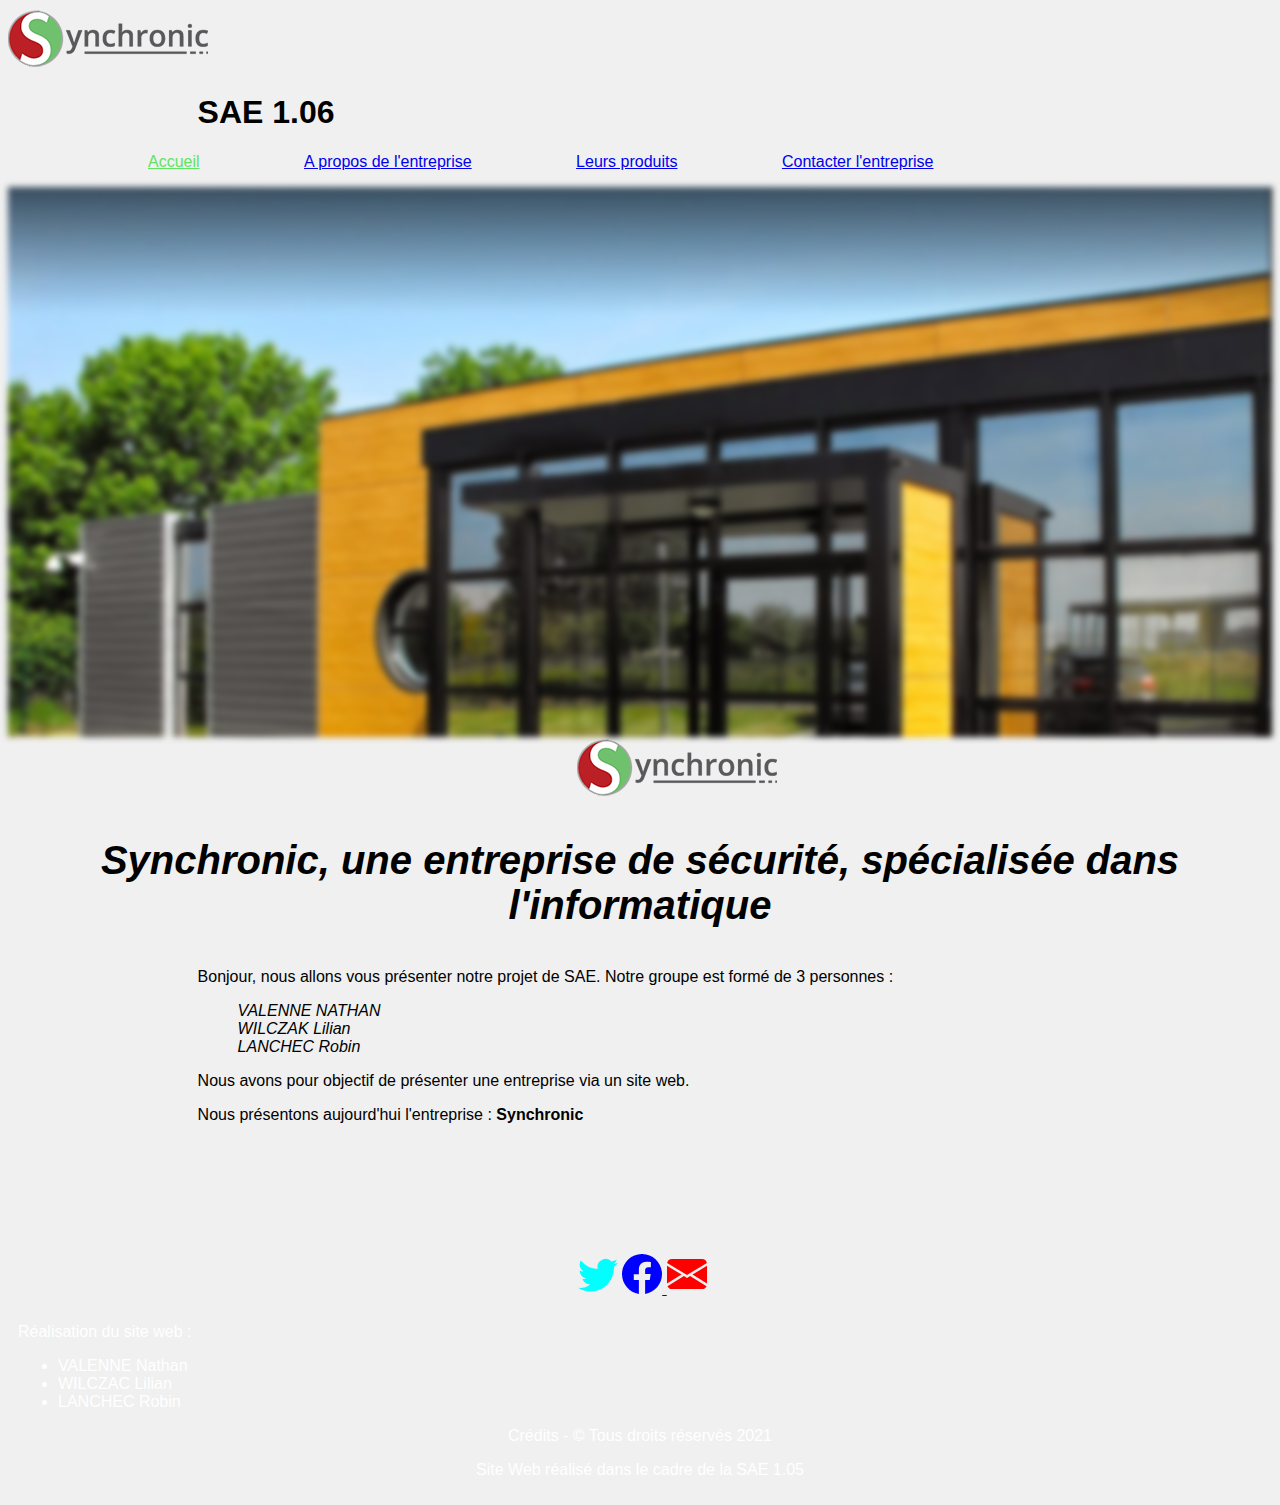
<file: index.html>
<!DOCTYPE html>
<html lang="fr">
<head>
    <meta charset="UTF-8">
    <link href="https://cdn.jsdelivr.net/npm/bootstrap@5.1.3/dist/css/bootstrap.min.css" rel="stylesheet" integrity="sha384-1BmE4kWBq78iYhFldvKuhfTAU6auU8tT94WrHftjDbrCEXSU1oBoqyl2QvZ6jIW3" crossorigin="anonymous">
    <script src="https://cdn.jsdelivr.net/npm/bootstrap@5.1.3/dist/js/bootstrap.bundle.min.js" integrity="sha384-ka7Sk0Gln4gmtz2MlQnikT1wXgYsOg+OMhuP+IlRH9sENBO0LRn5q+8nbTov4+1p" crossorigin="anonymous"></script>
    <link rel="stylesheet" href="style.css">
    <link rel="icon" href="src/iconePage.ico">
    <title>Presentation - Synchronic</title>
</head>
<body>
  <header>
    <div class="row p-2 bg-gradient">
      <div class="col-4"><img src="src/synchronic_logo.png" alt="logo synchronic"></div>
      <div class="col-8"><h1>SAE 1.06</h1></div>
    </div>
    <nav class="navbar navbar-light bg-dark">
        <div class="container-fluid">
            <div class="navbar-expand" id="navbarNav">
              <ul class="navbar-nav">
                <li class="nav-item">
                  <a class="nav-link active" aria-current="page" style="color: rgb(99, 226, 99);" href="#">Accueil</a>
                </li>
                <li class="nav-item">
                  <a class="nav-link text-white" href="about.html">A propos de l'entreprise</a>
                </li>
                <li class="nav-item">
                  <a class="nav-link text-white" href="page_produit.html">Leurs produits</a>
                </li>
                <li class="nav-item">
                  <a class="nav-link text-white" href="page_contact.html">Contacter l'entreprise</a>
                </li>
              </ul>
            </div>
          </div>
    </nav>
  </header>
    <div class="slide"></div>
    <img src="src/synchronic_logo.png" class="logoSynchronic" alt="logo synchronic">
    <h2 class="mainTitle">Synchronic, une entreprise de sécurité, spécialisée dans l'informatique</h2>
    <div class="textSAE">
        <p>Bonjour, nous allons vous présenter notre projet de SAE. Notre groupe est formé de 3 personnes : </p>
        <ul>
          <li>VALENNE NATHAN</li>
          <li>WILCZAK Lilian</li>
          <li>LANCHEC Robin</li>
        </ul>
        <p>Nous avons pour objectif de présenter une entreprise via un site web.</p>
        <p>Nous présentons aujourd'hui l'entreprise : <b>Synchronic</b>  </p>
    </div>
    <footer class="piedDePage bg-dark">
      <div class="row">
        <div class="reseaux">
          <svg  width="40" height="40" fill="aqua" class="bi bi-twitter" viewBox="0 0 16 16" >
            <a href="https://twitter.com/_Synchronic">
            <path d="M5.026 15c6.038 0 9.341-5.003 9.341-9.334 0-.14 0-.282-.006-.422A6.685 6.685 0 0 0 16 3.542a6.658 6.658 0 0 1-1.889.518 3.301 3.301 0 0 0 1.447-1.817 6.533 6.533 0 0 1-2.087.793A3.286 3.286 0 0 0 7.875 6.03a9.325 9.325 0 0 1-6.767-3.429 3.289 3.289 0 0 0 1.018 4.382A3.323 3.323 0 0 1 .64 6.575v.045a3.288 3.288 0 0 0 2.632 3.218 3.203 3.203 0 0 1-.865.115 3.23 3.23 0 0 1-.614-.057 3.283 3.283 0 0 0 3.067 2.277A6.588 6.588 0 0 1 .78 13.58a6.32 6.32 0 0 1-.78-.045A9.344 9.344 0 0 0 5.026 15z"/>
              </a>
          </svg>
          <a href="http://www.facebook.com/synchronic.fr">
            <svg width="40" height="40" fill="blue" class="bi bi-facebook" viewBox="0 0 16 16">
              <path d="M16 8.049c0-4.446-3.582-8.05-8-8.05C3.58 0-.002 3.603-.002 8.05c0 4.017 2.926 7.347 6.75 7.951v-5.625h-2.03V8.05H6.75V6.275c0-2.017 1.195-3.131 3.022-3.131.876 0 1.791.157 1.791.157v1.98h-1.009c-.993 0-1.303.621-1.303 1.258v1.51h2.218l-.354 2.326H9.25V16c3.824-.604 6.75-3.934 6.75-7.951z"/>
            </svg>
          </a>
  
          <a href="https://www.synchronic.fr/la-societe/contact">
            <svg xmlns="http://www.w3.org/2000/svg" width="40" height="40" fill="red" class="bi bi-envelope-fill" viewBox="0 0 16 16">
              <path d="M.05 3.555A2 2 0 0 1 2 2h12a2 2 0 0 1 1.95 1.555L8 8.414.05 3.555zM0 4.697v7.104l5.803-3.558L0 4.697zM6.761 8.83l-6.57 4.027A2 2 0 0 0 2 14h12a2 2 0 0 0 1.808-1.144l-6.57-4.027L8 9.586l-1.239-.757zm3.436-.586L16 11.801V4.697l-5.803 3.546z"/>
            </svg>
          </a>
  
        </div>
        <div class="col-4">
          <p>Réalisation du site web : </p>
          <ul>
              <li>VALENNE Nathan</li>
              <li>WILCZAC Lilian</li>
              <li>LANCHEC Robin</li>
          </ul>
        </div>
        <div class="col-4" style="text-align: center;vertical-align: middle;">
          <p>Crédits - © Tous droits réservés 2021</p>
          <p>Site Web réalisé dans le cadre de la SAE 1.05</p>
        </div>
      </div>
    </footer>
</body>
</html>
</file>
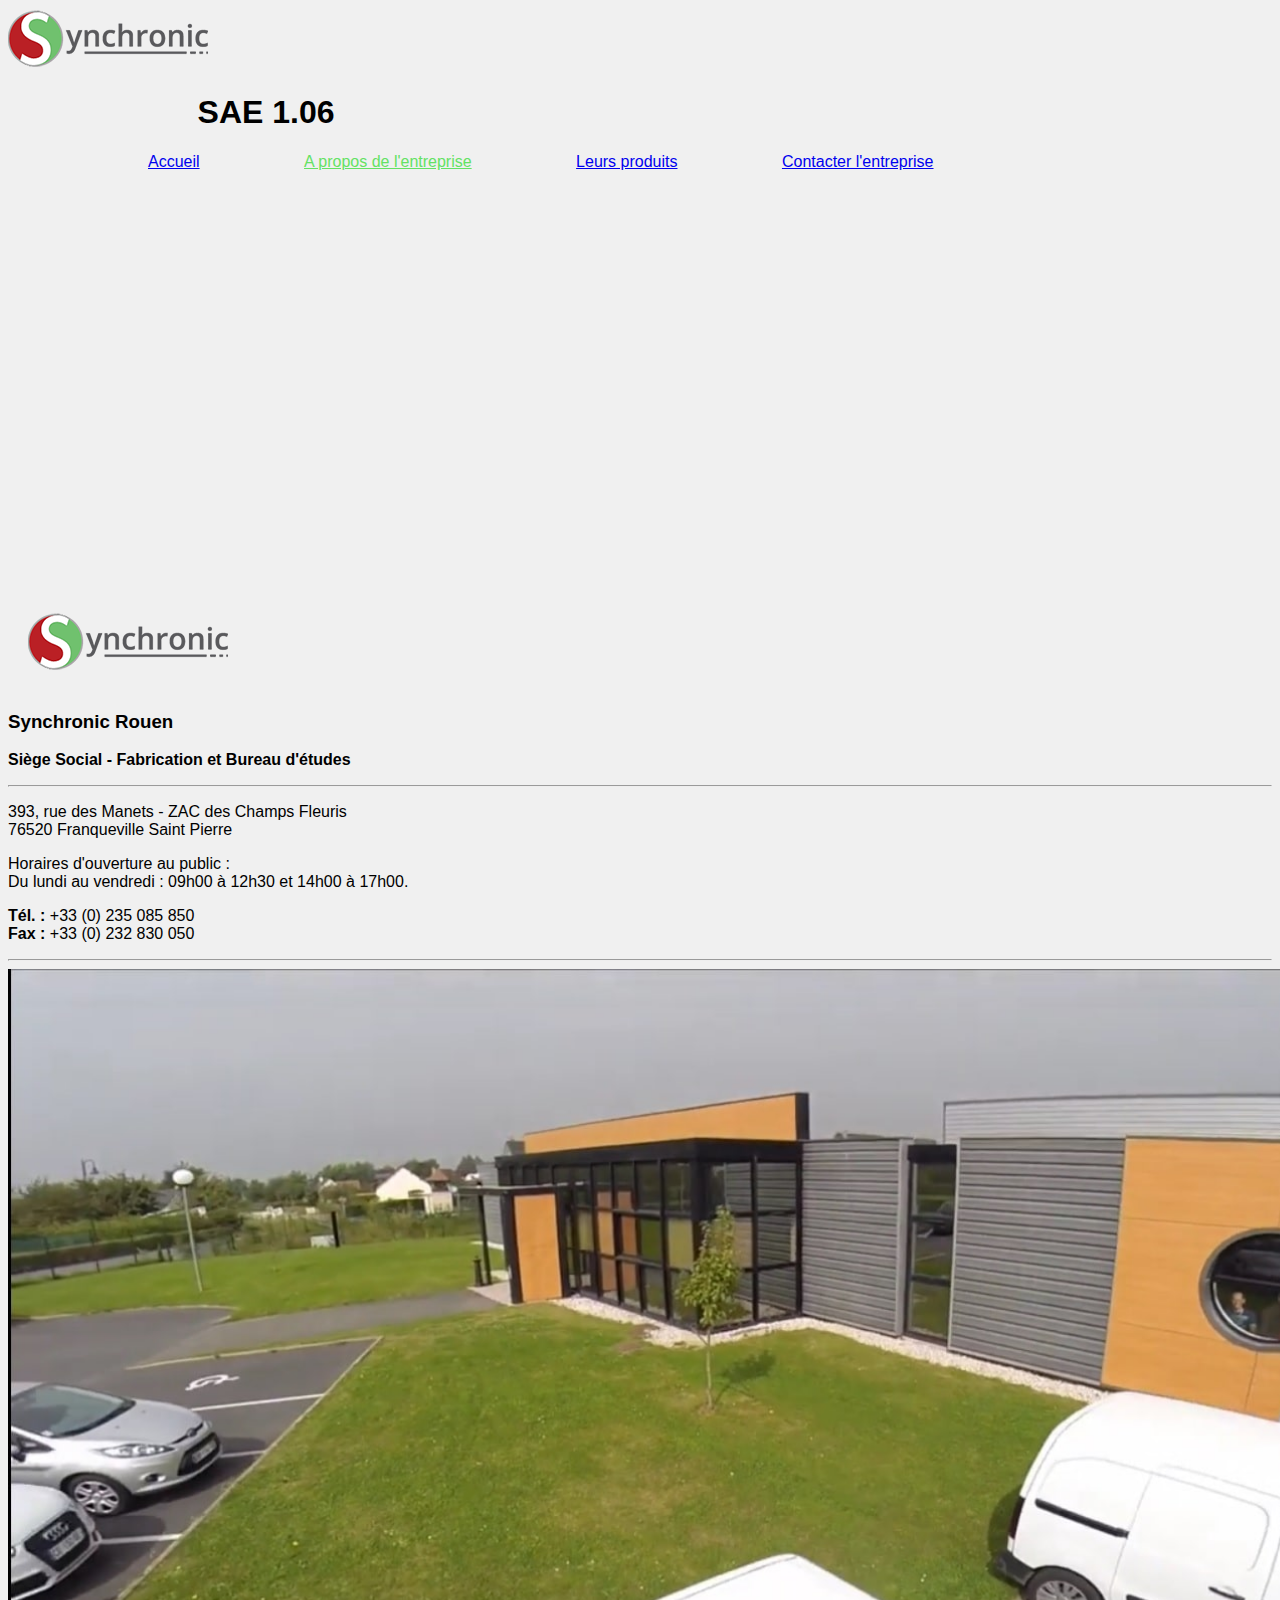
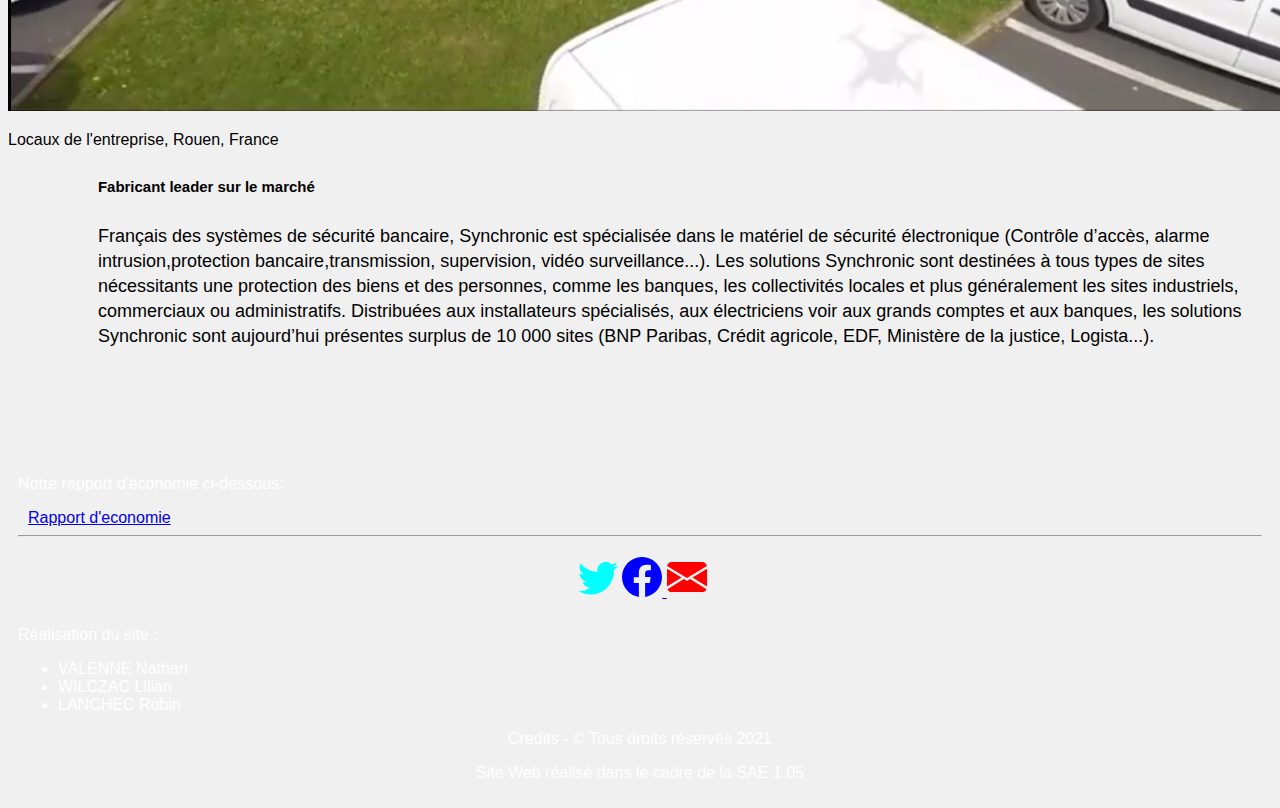
<file: about.html>
<!DOCTYPE html>
<html lang="fr">
<head>
    <meta charset="UTF-8">
    <link href="https://cdn.jsdelivr.net/npm/bootstrap@5.1.3/dist/css/bootstrap.min.css" rel="stylesheet" integrity="sha384-1BmE4kWBq78iYhFldvKuhfTAU6auU8tT94WrHftjDbrCEXSU1oBoqyl2QvZ6jIW3" crossorigin="anonymous">
    <link rel="stylesheet" href="style.css">
    <link rel="icon" href="src/iconePage.ico">
    <title>A propos de Synchronic</title>
</head>
<body>  
  <header>
    <div class="row p-2 bg-gradient">
      <div class="col-4"><img src="src/synchronic_logo.png" alt="logo synchronic"></div>
      <div class="col-8"><h1>SAE 1.06</h1></div>
    </div>
    <nav class="navbar navbar-light bg-dark">
        <div class="container-fluid">
            <div class="navbar-expand" id="navbarNav">
              <ul class="navbar-nav">
                <li class="nav-item">
                  <a class="nav-link active text-white" aria-current="page" href="page_accueil.html">Accueil</a>
                </li>
                <li class="nav-item">
                  <a class="nav-link active" aria-current="page" style="color: rgb(99, 226, 99);" href="about.html">A propos de l'entreprise</a>
                </li>
                <li class="nav-item">
                  <a class="nav-link text-white" href="page_produit.html">Leurs produits</a>
                </li>
                <li class="nav-item">
                  <a class="nav-link text-white" href="page_contact.html">Contacter l'entreprise</a>
                </li>
              </ul>
            </div>
          </div>
    </nav>
  </header>
  <div class="row p-3">
    <div class="col-6">
      <div class="embed-responsive embed-responsive-16by9">
        <iframe src="https://www.google.com/maps/embed?pb=!1m18!1m12!1m3!1d2452.2565364557568!2d1.1855645548511418!3d49.40148497428004!2m3!1f0!2f0!3f0!3m2!1i1024!2i768!4f13.1!3m3!1m2!1s0x47e0d9018bdcaddb%3A0x19743992df74d480!2sSynchronic!5e1!3m2!1sfr!2sfr!4v1634823398427!5m2!1sfr!2sfr" height="400" style="border:0;width:100%;" allowfullscreen="" loading="lazy"></iframe>
      </div>
    </div>
    <div class="col-6 p-5 contact">
      <img class="logoSynchronic" alt="logo synchronic" src="src/synchronic_logo.png" style="margin: 20px;">
      <h3>Synchronic Rouen</h3>
      <p><strong>Siège Social - Fabrication et Bureau d'études</strong></p><hr>
      <p>393, rue des Manets - ZAC des Champs Fleuris<br />
        76520 Franqueville Saint Pierre</p>
      <p>Horaires d'ouverture au public :<br />
        Du lundi au vendredi : 09h00 à 12h30 et 14h00 à 17h00.</p>
      <p><strong>Tél. :</strong> +33 (0) 235 085 850<br />
      <strong>Fax :</strong> +33 (0) 232 830 050</p><hr>
    </div>
  </div>
  <div class="row p-3 h-100">
    <div class="col-4">
      <img src="src/locauxSynchronic2.jpg" alt="locaux synchronic" style="width:120%">
      <p>Locaux de l'entreprise, Rouen, France</p>
    </div>
    <div class="col-6" style="font-size: 18px;">
      <div style="line-height: 25px;margin-left:90px ;">
        <h5>Fabricant leader sur le marché</h5>
        <p>
          Français des systèmes de sécurité bancaire, Synchronic est spécialisée dans le matériel de sécurité électronique (Contrôle d’accès, alarme intrusion,protection bancaire,transmission, supervision, vidéo surveillance...).
          Les solutions Synchronic sont destinées à tous types de sites nécessitants une protection des biens et des personnes, comme les banques, les collectivités locales et plus généralement les sites industriels, commerciaux ou administratifs. 
          Distribuées aux installateurs spécialisés, aux électriciens voir aux grands comptes et aux banques, les solutions Synchronic sont aujourd’hui présentes surplus de 10 000 sites (BNP Paribas, Crédit agricole, EDF, Ministère de la justice, Logista...).
        </p>
      </div>
      </div>
  </div>

  <footer class="piedDePage bg-dark">
    <div>
      <p>Notre rapport d'économie ci-dessous: </p>
      <a style="margin-left: 10px;" class="btn btn-primary" role="button" target="_blank" href="doc/VALENNE_SAES106_D1_Synchronic.pdf">Rapport d'economie</a>
    </div><hr>
    <div class="row">
      <div class="reseaux">
        <svg  width="40" height="40" fill="aqua" class="bi bi-twitter" viewBox="0 0 16 16" >
          <a href="https://twitter.com/_Synchronic">
          <path d="M5.026 15c6.038 0 9.341-5.003 9.341-9.334 0-.14 0-.282-.006-.422A6.685 6.685 0 0 0 16 3.542a6.658 6.658 0 0 1-1.889.518 3.301 3.301 0 0 0 1.447-1.817 6.533 6.533 0 0 1-2.087.793A3.286 3.286 0 0 0 7.875 6.03a9.325 9.325 0 0 1-6.767-3.429 3.289 3.289 0 0 0 1.018 4.382A3.323 3.323 0 0 1 .64 6.575v.045a3.288 3.288 0 0 0 2.632 3.218 3.203 3.203 0 0 1-.865.115 3.23 3.23 0 0 1-.614-.057 3.283 3.283 0 0 0 3.067 2.277A6.588 6.588 0 0 1 .78 13.58a6.32 6.32 0 0 1-.78-.045A9.344 9.344 0 0 0 5.026 15z"/>
            </a>
        </svg>
        <a href="http://www.facebook.com/synchronic.fr">
          <svg width="40" height="40" fill="blue" class="bi bi-facebook" viewBox="0 0 16 16">
            <path d="M16 8.049c0-4.446-3.582-8.05-8-8.05C3.58 0-.002 3.603-.002 8.05c0 4.017 2.926 7.347 6.75 7.951v-5.625h-2.03V8.05H6.75V6.275c0-2.017 1.195-3.131 3.022-3.131.876 0 1.791.157 1.791.157v1.98h-1.009c-.993 0-1.303.621-1.303 1.258v1.51h2.218l-.354 2.326H9.25V16c3.824-.604 6.75-3.934 6.75-7.951z"/>
          </svg>
        </a>

        <a href="https://www.synchronic.fr/la-societe/contact">
          <svg xmlns="http://www.w3.org/2000/svg" width="40" height="40" fill="red" class="bi bi-envelope-fill" viewBox="0 0 16 16">
            <path d="M.05 3.555A2 2 0 0 1 2 2h12a2 2 0 0 1 1.95 1.555L8 8.414.05 3.555zM0 4.697v7.104l5.803-3.558L0 4.697zM6.761 8.83l-6.57 4.027A2 2 0 0 0 2 14h12a2 2 0 0 0 1.808-1.144l-6.57-4.027L8 9.586l-1.239-.757zm3.436-.586L16 11.801V4.697l-5.803 3.546z"/>
          </svg>
        </a>

      </div>
      <div class="col-4">
        <p>Réalisation du site : </p>
        <ul>
            <li>VALENNE Nathan</li>
            <li>WILCZAC Lilian</li>
            <li>LANCHEC Robin</li>
        </ul>
      </div>
      <div class="col-4" style="text-align: center;vertical-align: middle;">
        <p>Credits - © Tous droits réservés 2021</p>
        <p>Site Web réalisé dans le cadre de la SAE 1.05</p>
      </div>
    </div>
  </footer>
</body>
</html>
</file>
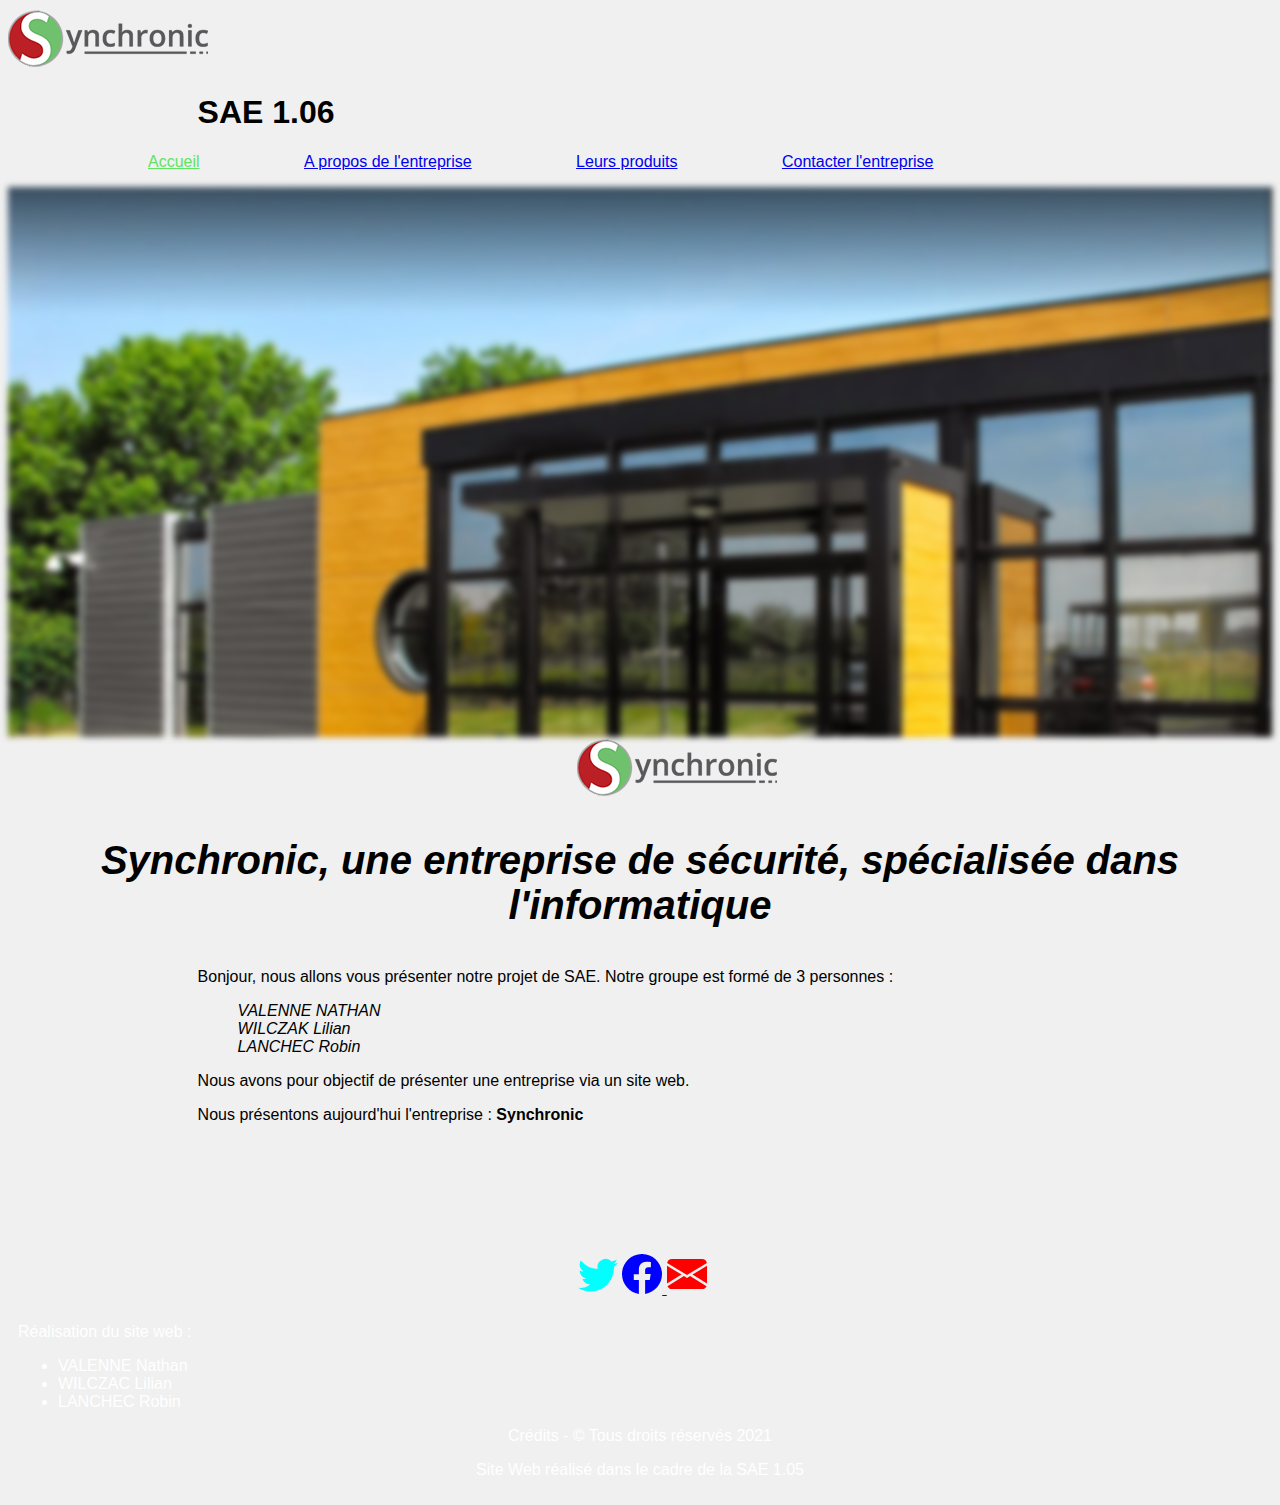
<file: page_accueil.html>
<!DOCTYPE html>
<html lang="fr">
<head>
    <meta charset="UTF-8">
    <link href="https://cdn.jsdelivr.net/npm/bootstrap@5.1.3/dist/css/bootstrap.min.css" rel="stylesheet" integrity="sha384-1BmE4kWBq78iYhFldvKuhfTAU6auU8tT94WrHftjDbrCEXSU1oBoqyl2QvZ6jIW3" crossorigin="anonymous">
    <script src="https://cdn.jsdelivr.net/npm/bootstrap@5.1.3/dist/js/bootstrap.bundle.min.js" integrity="sha384-ka7Sk0Gln4gmtz2MlQnikT1wXgYsOg+OMhuP+IlRH9sENBO0LRn5q+8nbTov4+1p" crossorigin="anonymous"></script>
    <link rel="stylesheet" href="style.css">
    <link rel="icon" href="src/iconePage.ico">
    <title>Presentation - Synchronic</title>
</head>
<body>
  <header>
    <div class="row p-2 bg-gradient">
      <div class="col-4"><img src="src/synchronic_logo.png" alt="logo synchronic"></div>
      <div class="col-8"><h1>SAE 1.06</h1></div>
    </div>
    <nav class="navbar navbar-light bg-dark">
        <div class="container-fluid">
            <div class="navbar-expand" id="navbarNav">
              <ul class="navbar-nav">
                <li class="nav-item">
                  <a class="nav-link active" aria-current="page" style="color: rgb(99, 226, 99);" href="#">Accueil</a>
                </li>
                <li class="nav-item">
                  <a class="nav-link text-white" href="about.html">A propos de l'entreprise</a>
                </li>
                <li class="nav-item">
                  <a class="nav-link text-white" href="page_produit.html">Leurs produits</a>
                </li>
                <li class="nav-item">
                  <a class="nav-link text-white" href="page_contact.html">Contacter l'entreprise</a>
                </li>
              </ul>
            </div>
          </div>
    </nav>
  </header>
    <div class="slide"></div>
    <img src="src/synchronic_logo.png" class="logoSynchronic" alt="logo synchronic">
    <h2 class="mainTitle">Synchronic, une entreprise de sécurité, spécialisée dans l'informatique</h2>
    <div class="textSAE">
        <p>Bonjour, nous allons vous présenter notre projet de SAE. Notre groupe est formé de 3 personnes : </p>
        <ul>
          <li>VALENNE NATHAN</li>
          <li>WILCZAK Lilian</li>
          <li>LANCHEC Robin</li>
        </ul>
        <p>Nous avons pour objectif de présenter une entreprise via un site web.</p>
        <p>Nous présentons aujourd'hui l'entreprise : <b>Synchronic</b>  </p>
    </div>
    <footer class="piedDePage bg-dark">
      <div class="row">
        <div class="reseaux">
          <svg  width="40" height="40" fill="aqua" class="bi bi-twitter" viewBox="0 0 16 16" >
            <a href="https://twitter.com/_Synchronic">
            <path d="M5.026 15c6.038 0 9.341-5.003 9.341-9.334 0-.14 0-.282-.006-.422A6.685 6.685 0 0 0 16 3.542a6.658 6.658 0 0 1-1.889.518 3.301 3.301 0 0 0 1.447-1.817 6.533 6.533 0 0 1-2.087.793A3.286 3.286 0 0 0 7.875 6.03a9.325 9.325 0 0 1-6.767-3.429 3.289 3.289 0 0 0 1.018 4.382A3.323 3.323 0 0 1 .64 6.575v.045a3.288 3.288 0 0 0 2.632 3.218 3.203 3.203 0 0 1-.865.115 3.23 3.23 0 0 1-.614-.057 3.283 3.283 0 0 0 3.067 2.277A6.588 6.588 0 0 1 .78 13.58a6.32 6.32 0 0 1-.78-.045A9.344 9.344 0 0 0 5.026 15z"/>
              </a>
          </svg>
          <a href="http://www.facebook.com/synchronic.fr">
            <svg width="40" height="40" fill="blue" class="bi bi-facebook" viewBox="0 0 16 16">
              <path d="M16 8.049c0-4.446-3.582-8.05-8-8.05C3.58 0-.002 3.603-.002 8.05c0 4.017 2.926 7.347 6.75 7.951v-5.625h-2.03V8.05H6.75V6.275c0-2.017 1.195-3.131 3.022-3.131.876 0 1.791.157 1.791.157v1.98h-1.009c-.993 0-1.303.621-1.303 1.258v1.51h2.218l-.354 2.326H9.25V16c3.824-.604 6.75-3.934 6.75-7.951z"/>
            </svg>
          </a>
  
          <a href="https://www.synchronic.fr/la-societe/contact">
            <svg xmlns="http://www.w3.org/2000/svg" width="40" height="40" fill="red" class="bi bi-envelope-fill" viewBox="0 0 16 16">
              <path d="M.05 3.555A2 2 0 0 1 2 2h12a2 2 0 0 1 1.95 1.555L8 8.414.05 3.555zM0 4.697v7.104l5.803-3.558L0 4.697zM6.761 8.83l-6.57 4.027A2 2 0 0 0 2 14h12a2 2 0 0 0 1.808-1.144l-6.57-4.027L8 9.586l-1.239-.757zm3.436-.586L16 11.801V4.697l-5.803 3.546z"/>
            </svg>
          </a>
  
        </div>
        <div class="col-4">
          <p>Réalisation du site web : </p>
          <ul>
              <li>VALENNE Nathan</li>
              <li>WILCZAC Lilian</li>
              <li>LANCHEC Robin</li>
          </ul>
        </div>
        <div class="col-4" style="text-align: center;vertical-align: middle;">
          <p>Crédits - © Tous droits réservés 2021</p>
          <p>Site Web réalisé dans le cadre de la SAE 1.05</p>
        </div>
      </div>
    </footer>
</body>
</html>
</file>
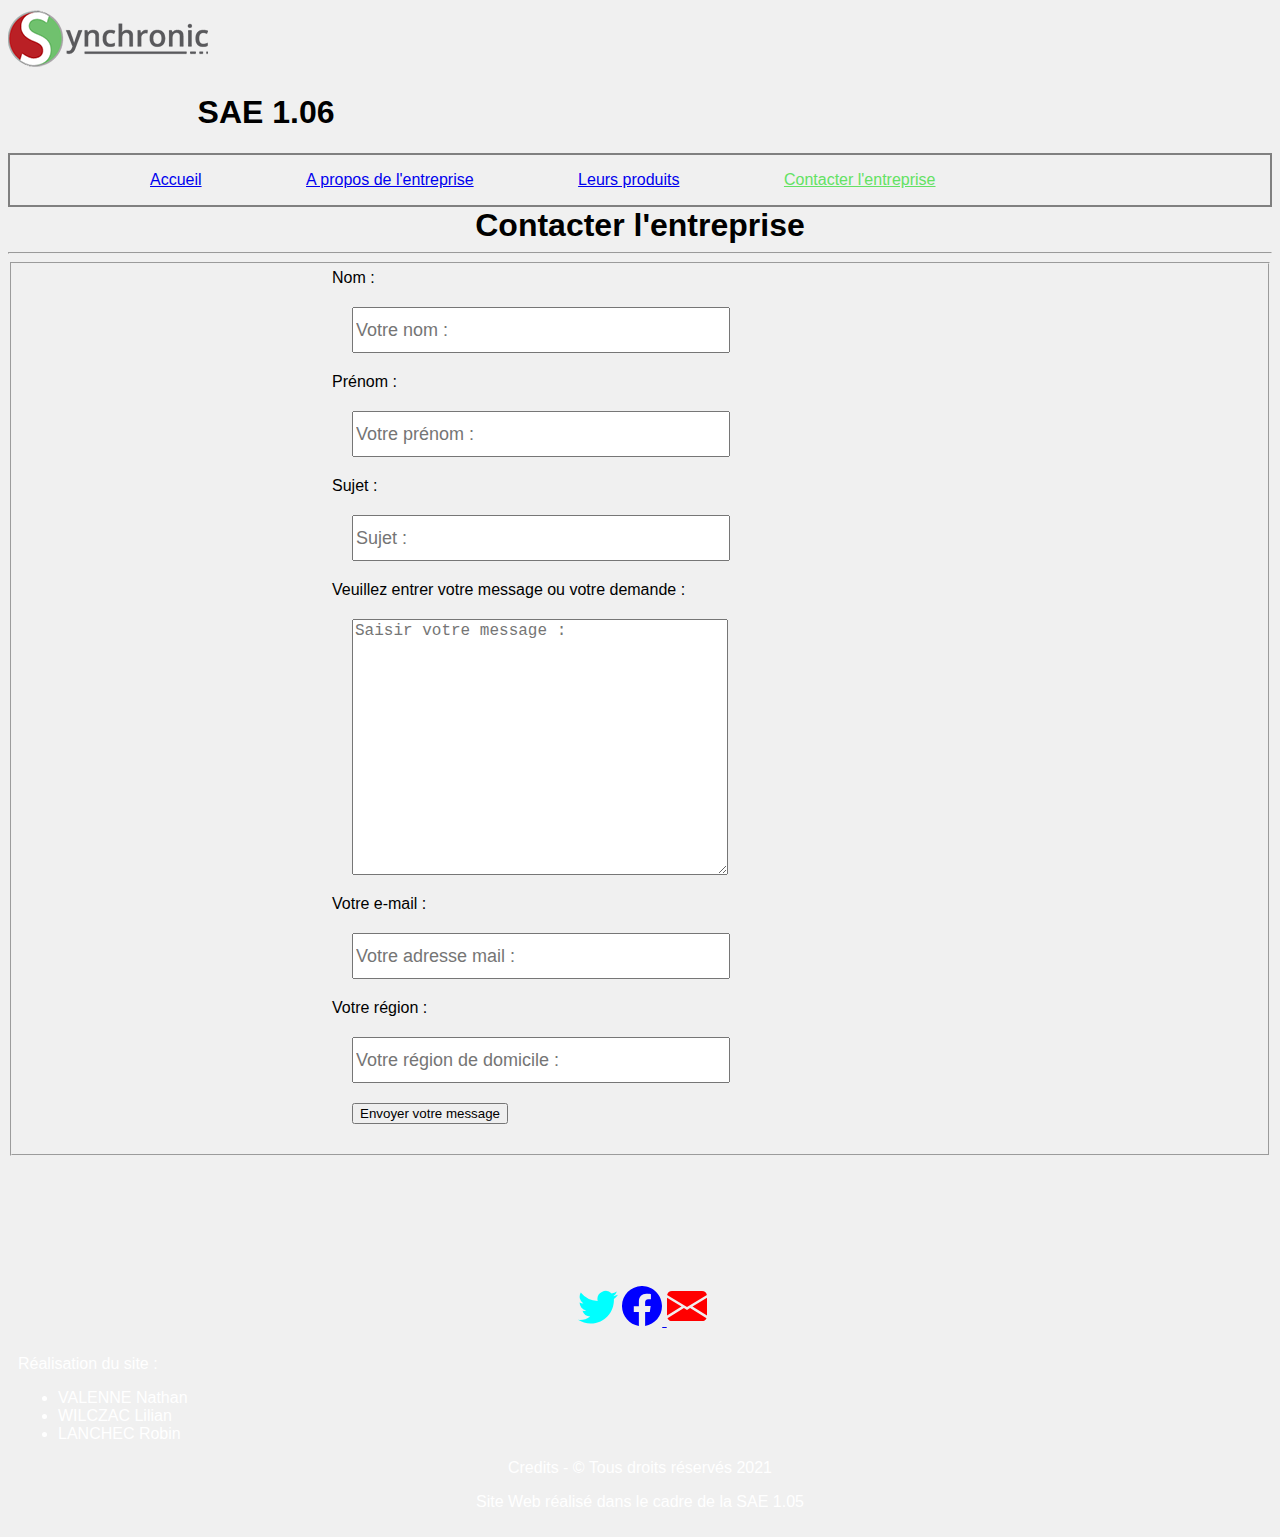
<file: page_contact.html>
<!DOCTYPE html>
<html lang="fr">
<head>
    <meta charset="UTF-8">
    <link href="https://cdn.jsdelivr.net/npm/bootstrap@5.1.3/dist/css/bootstrap.min.css" rel="stylesheet" integrity="sha384-1BmE4kWBq78iYhFldvKuhfTAU6auU8tT94WrHftjDbrCEXSU1oBoqyl2QvZ6jIW3" crossorigin="anonymous">
    <link rel="stylesheet" href="style.css">
    <link rel="icon" href="src/iconePage.ico">
    <title>Contact</title>
</head>
<body>
  <header>
    <div class="row p-2 bg-gradient">
      <div class="col-4"><img src="src/synchronic_logo.png" alt="logo synchronic"></div>
      <div class="col-8"><h1>SAE 1.06</h1></div>
    </div>
    <nav class="navbar navbar-light bg-dark" style="border: 2px grey solid;">
        <div class="container-fluid">
            <div class="navbar-expand" id="navbarNav">
              <ul class="navbar-nav">
                <li class="nav-item">
                  <a class="nav-link active text-white" aria-current="page" href="page_accueil.html">Accueil</a>
                </li>
                <li class="nav-item">
                  <a class="nav-link text-white" href="about.html">A propos de l'entreprise</a>
                </li>
                <li class="nav-item">
                  <a class="nav-link text-white" href="page_produit.html">Leurs produits</a>
                </li>
                <li class="nav-item">
                  <a class="nav-link active" aria-current="page" style="color: rgb(99, 226, 99);" href="#">Contacter l'entreprise</a>
                </li>
              </ul>
            </div>
          </div>
    </nav>
  </header>
  <div class="bg-dark">
    <div class="container text-white p-4">
      <h1 style="text-align: center; margin: 0;">Contacter l'entreprise</h1><hr>
        <form class="form-text" method="GET">
          <fieldset>
            <div class="formulaireContact p-2" >
              <div style="margin-left: 25%;margin-right: 25%;">
                <div><label>Nom :</label><input class="form-control" type="text" name="nom" placeholder="Votre nom :"></div>
                <div><label>Prénom :</label><input class="form-control" type="text" name="prenom" placeholder="Votre prénom :"></div>
                <div><label>Sujet :</label><input class="form-control" type="text" name="subject" placeholder="Sujet :"></div>
                <div><label>Veuillez entrer votre message ou votre demande :</label><textarea class="form-control" style="height:250px;margin-top: 20px;margin-bottom: 20px;" name="message" placeholder="Saisir votre message :"></textarea></div>
                <div><label>Votre e-mail :</label><input class="form-control" type="email" name="mail" placeholder="Votre adresse mail :"></div>
                <div><label>Votre région :</label><input class="form-control" type="text" name="regionDomicile" placeholder="Votre région de domicile :"></div>
                <div><button class="btn btn-primary" type="submit">Envoyer votre message</button></div>
              </div>
            </div>
          </fieldset>
        </form>
      </div>

      <footer class="piedDePage bg-dark">
        <div class="row">
          <div class="reseaux">
            <svg  width="40" height="40" fill="aqua" class="bi bi-twitter" viewBox="0 0 16 16" >
              <a href="https://twitter.com/_Synchronic">
              <path d="M5.026 15c6.038 0 9.341-5.003 9.341-9.334 0-.14 0-.282-.006-.422A6.685 6.685 0 0 0 16 3.542a6.658 6.658 0 0 1-1.889.518 3.301 3.301 0 0 0 1.447-1.817 6.533 6.533 0 0 1-2.087.793A3.286 3.286 0 0 0 7.875 6.03a9.325 9.325 0 0 1-6.767-3.429 3.289 3.289 0 0 0 1.018 4.382A3.323 3.323 0 0 1 .64 6.575v.045a3.288 3.288 0 0 0 2.632 3.218 3.203 3.203 0 0 1-.865.115 3.23 3.23 0 0 1-.614-.057 3.283 3.283 0 0 0 3.067 2.277A6.588 6.588 0 0 1 .78 13.58a6.32 6.32 0 0 1-.78-.045A9.344 9.344 0 0 0 5.026 15z"/>
                </a>
            </svg>
            <a href="http://www.facebook.com/synchronic.fr">
              <svg width="40" height="40" fill="blue" class="bi bi-facebook" viewBox="0 0 16 16">
                <path d="M16 8.049c0-4.446-3.582-8.05-8-8.05C3.58 0-.002 3.603-.002 8.05c0 4.017 2.926 7.347 6.75 7.951v-5.625h-2.03V8.05H6.75V6.275c0-2.017 1.195-3.131 3.022-3.131.876 0 1.791.157 1.791.157v1.98h-1.009c-.993 0-1.303.621-1.303 1.258v1.51h2.218l-.354 2.326H9.25V16c3.824-.604 6.75-3.934 6.75-7.951z"/>
              </svg>
            </a>
    
            <a href="https://www.synchronic.fr/la-societe/contact">
              <svg xmlns="http://www.w3.org/2000/svg" width="40" height="40" fill="red" class="bi bi-envelope-fill" viewBox="0 0 16 16">
                <path d="M.05 3.555A2 2 0 0 1 2 2h12a2 2 0 0 1 1.95 1.555L8 8.414.05 3.555zM0 4.697v7.104l5.803-3.558L0 4.697zM6.761 8.83l-6.57 4.027A2 2 0 0 0 2 14h12a2 2 0 0 0 1.808-1.144l-6.57-4.027L8 9.586l-1.239-.757zm3.436-.586L16 11.801V4.697l-5.803 3.546z"/>
              </svg>
            </a>
    
          </div>
          <div class="col-4">
            <p>Réalisation du site : </p>
            <ul>
                <li>VALENNE Nathan</li>
                <li>WILCZAC Lilian</li>
                <li>LANCHEC Robin</li>
            </ul>
          </div>
          <div class="col-4" style="text-align: center;vertical-align: middle;">
            <p>Credits - © Tous droits réservés 2021</p>
            <p>Site Web réalisé dans le cadre de la SAE 1.05</p>
          </div>
        </div>
      </footer>
    </div>
</body>
</html>
</file>
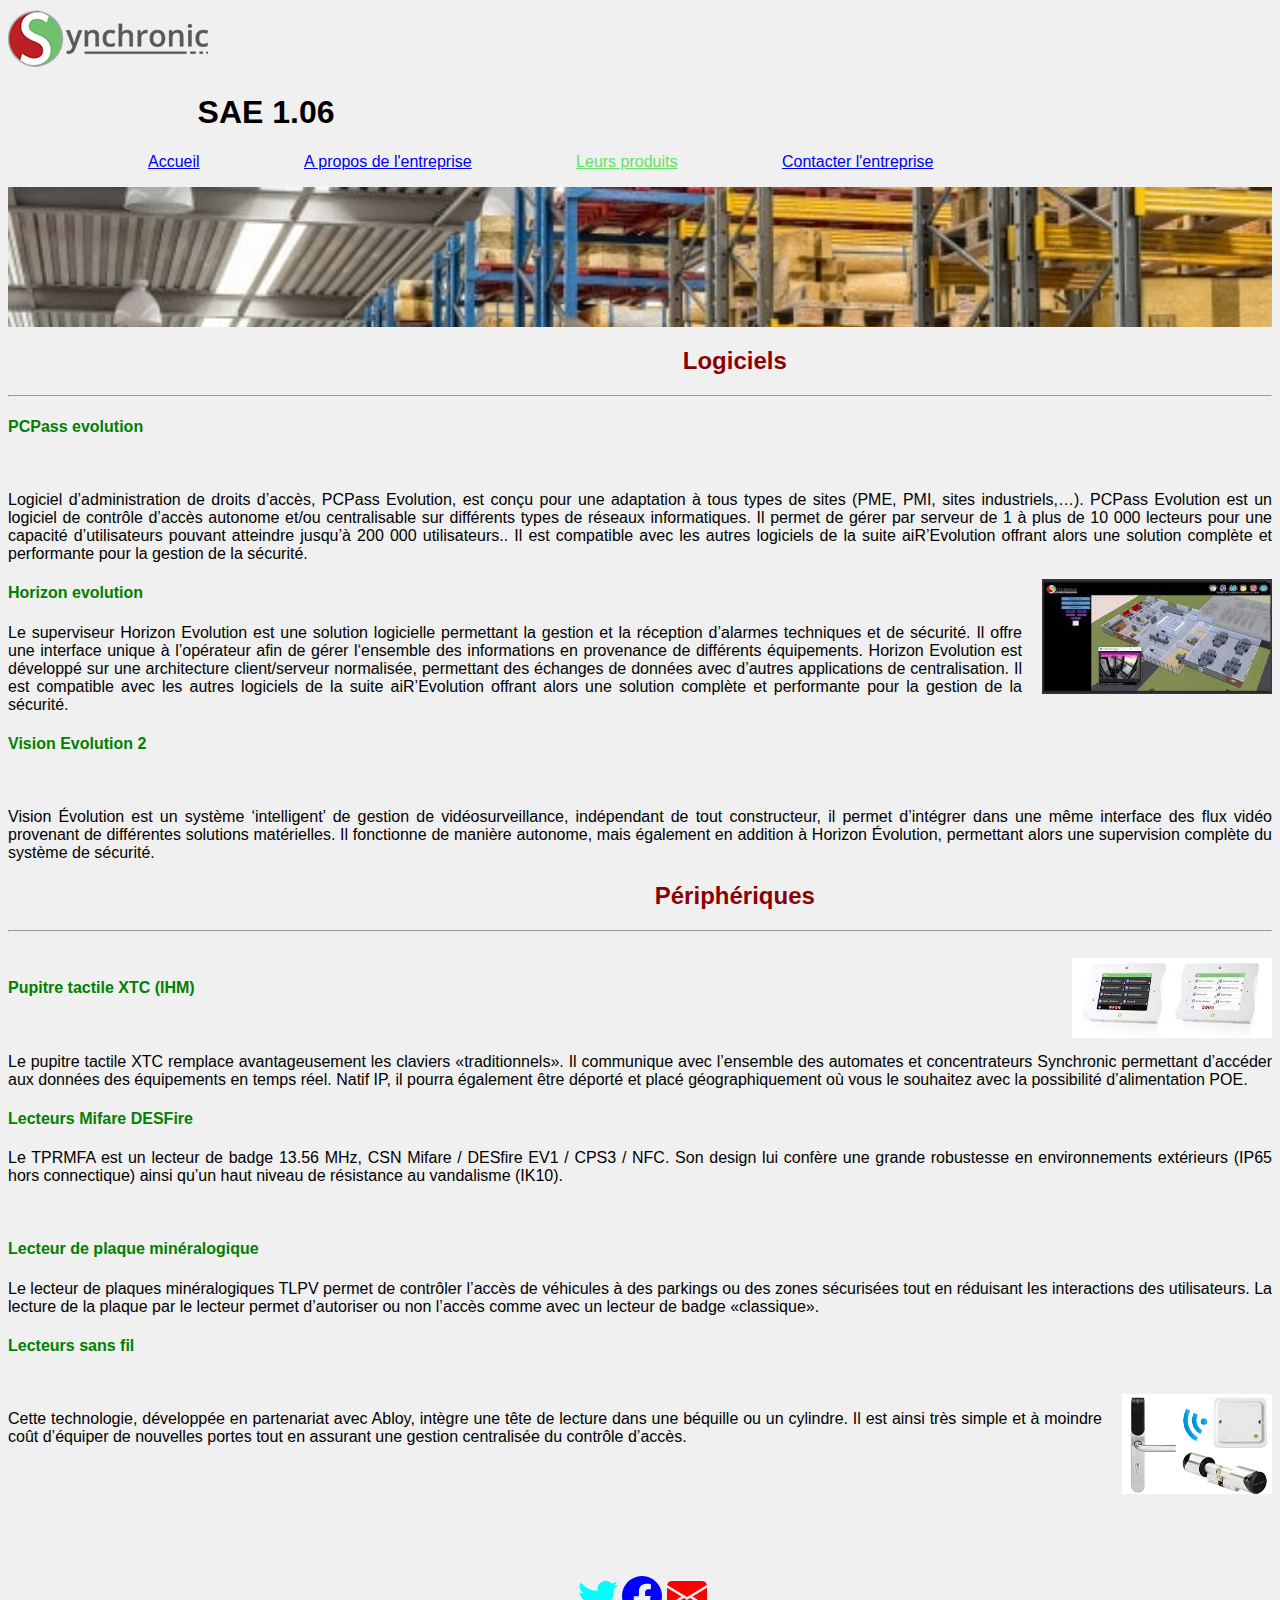
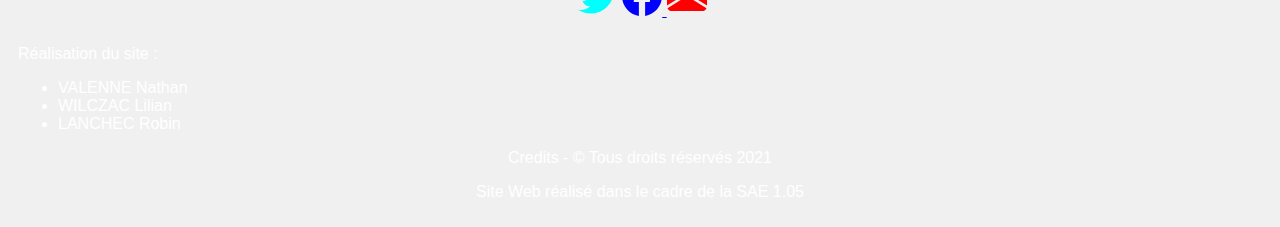
<file: page_produit.html>
<!DOCTYPE html>
<html lang="fr">
<head>
    <meta charset="UTF-8">
    <link href="https://cdn.jsdelivr.net/npm/bootstrap@5.1.3/dist/css/bootstrap.min.css" rel="stylesheet" integrity="sha384-1BmE4kWBq78iYhFldvKuhfTAU6auU8tT94WrHftjDbrCEXSU1oBoqyl2QvZ6jIW3" crossorigin="anonymous">
    <link rel="stylesheet" href="style.css">
    <link rel="icon" href="src/iconePage.ico">
    <title>Synchronic</title>
</head>
<body>
  <div class="row p-2">
    <div class="col-4"><img alt="logo synchronic" src="src/synchronic_logo.png"></div>
    <div class="col-8"><h1>SAE 1.06</h1></div>
  </div>
  <nav class="navbar navbar-light bg-dark">
    <div class="container-fluid">
        <div class="navbar-expand" id="navbarNav">
          <ul class="navbar-nav">
            <li class="nav-item">
              <a class="nav-link text-white " aria-current="page" href="page_accueil.html">Accueil</a>
            </li>
            <li class="nav-item">
              <a class="nav-link text-white" href="about.html">A propos de l'entreprise</a>
            </li>
            <li class="nav-item">
              <a class="nav-link active" aria-current="page" style="color: rgb(99, 226, 99);" href="#">Leurs produits</a>
            </li>
            <li class="nav-item">
              <a class="nav-link text-white" href="page_contact.html">Contacter l'entreprise</a>
            </li>
          </ul>
        </div>
      </div>
  </nav>
  <div class="img_back"></div>
  <div class="container-fluid ">
    <div class="produit">
      <div class="row">
          <div class="col-6 p-5">
              <h2>Logiciels</h2><hr>
              <h4>PCPass evolution</h4><br>
              <p>Logiciel d’administration de droits d’accès, PCPass Evolution, est conçu pour une adaptation à tous types de sites (PME, PMI, sites industriels,…). PCPass Evolution est un logiciel de contrôle d’accès autonome et/ou centralisable sur différents types de réseaux informatiques. Il permet de gérer par serveur de 1 à plus de 10 000 lecteurs pour une capacité d’utilisateurs pouvant atteindre jusqu’à 200 000 utilisateurs.. Il est compatible avec les autres logiciels de la suite aiR’Evolution offrant alors une solution complète et performante pour la gestion de la sécurité.</p>
              <div class="img_prod"><img alt="logicielHorizon" style="width:230px;height:115px;" src="src/horizon.jfif"></div><h4>Horizon evolution</h4>
              <p>Le superviseur Horizon Evolution est une solution logicielle permettant la gestion et la réception d’alarmes techniques et de sécurité. Il offre une interface unique à l’opérateur afin de gérer l‘ensemble des informations en provenance de différents équipements. Horizon Evolution est développé sur une architecture client/serveur normalisée, permettant des échanges de données avec d’autres applications de centralisation. Il est compatible avec les autres logiciels de la suite aiR’Evolution offrant alors une solution complète et performante pour la gestion de la sécurité.</p>
              <h4>Vision Evolution 2</h4><br>
              <p>Vision Évolution est un système ‘intelligent’ de gestion de vidéosurveillance, indépendant de tout constructeur, il permet d’intégrer dans une même interface des flux vidéo provenant de différentes solutions matérielles. Il fonctionne de manière autonome, mais également en addition à Horizon Évolution, permettant alors une supervision complète du système de sécurité.</p>
          </div>
          <div class="col-6 p-5">
              <h2>Périphériques</h2><hr><br>
              <div class="img_prod"><img alt="peripXTC" style="width:200px;height:80px;" src="src/XTC.jfif"></div>
              <h4>Pupitre tactile XTC (IHM)</h4>
              <br>
              <p>Le pupitre tactile XTC remplace avantageusement les claviers «traditionnels». Il communique avec l’ensemble des automates et concentrateurs Synchronic permettant d’accéder aux données des équipements en temps réel. Natif IP, il pourra également être déporté et placé géographiquement où vous le souhaitez avec la possibilité d’alimentation POE.</p>
              <h4>Lecteurs Mifare DESFire</h4>
              <p>Le TPRMFA est un lecteur de badge 13.56 MHz, CSN Mifare / DESfire EV1 / CPS3 / NFC. Son design lui confère une grande robustesse en environnements extérieurs (IP65 hors connectique) ainsi qu’un haut niveau de résistance au vandalisme (IK10).</p>
              <br>
              <h4>Lecteur de plaque minéralogique</h4>
              <p>Le lecteur de plaques minéralogiques TLPV permet de contrôler l’accès de véhicules à des parkings ou des zones sécurisées tout en réduisant les interactions des utilisateurs. La lecture de la plaque par le lecteur permet d’autoriser ou non l’accès comme avec un lecteur de badge «classique».</p>
              <h4>Lecteurs sans fil</h4><br>
              <div class="img_prod"><img alt="peripWireLess" style="width:150px;height:100px;" src="src/sans-fil.jpg"></div>
              <p>Cette technologie, développée en partenariat avec Abloy, intègre une tête de lecture dans une béquille ou un cylindre. Il est ainsi très simple et à moindre coût d’équiper de nouvelles portes tout en assurant une gestion centralisée du contrôle d’accès.</p>
          </div>
      </div>
    </div>
  </div>
  <footer class="piedDePage bg-dark">
    <div class="row">
      <div class="reseaux">
        <svg  width="40" height="40" fill="aqua" class="bi bi-twitter" viewBox="0 0 16 16" >
          <a href="https://twitter.com/_Synchronic">
          <path d="M5.026 15c6.038 0 9.341-5.003 9.341-9.334 0-.14 0-.282-.006-.422A6.685 6.685 0 0 0 16 3.542a6.658 6.658 0 0 1-1.889.518 3.301 3.301 0 0 0 1.447-1.817 6.533 6.533 0 0 1-2.087.793A3.286 3.286 0 0 0 7.875 6.03a9.325 9.325 0 0 1-6.767-3.429 3.289 3.289 0 0 0 1.018 4.382A3.323 3.323 0 0 1 .64 6.575v.045a3.288 3.288 0 0 0 2.632 3.218 3.203 3.203 0 0 1-.865.115 3.23 3.23 0 0 1-.614-.057 3.283 3.283 0 0 0 3.067 2.277A6.588 6.588 0 0 1 .78 13.58a6.32 6.32 0 0 1-.78-.045A9.344 9.344 0 0 0 5.026 15z"/>
            </a>
        </svg>
        <a href="http://www.facebook.com/synchronic.fr">
          <svg width="40" height="40" fill="blue" class="bi bi-facebook" viewBox="0 0 16 16">
            <path d="M16 8.049c0-4.446-3.582-8.05-8-8.05C3.58 0-.002 3.603-.002 8.05c0 4.017 2.926 7.347 6.75 7.951v-5.625h-2.03V8.05H6.75V6.275c0-2.017 1.195-3.131 3.022-3.131.876 0 1.791.157 1.791.157v1.98h-1.009c-.993 0-1.303.621-1.303 1.258v1.51h2.218l-.354 2.326H9.25V16c3.824-.604 6.75-3.934 6.75-7.951z"/>
          </svg>
        </a>

        <a href="https://www.synchronic.fr/la-societe/contact">
          <svg xmlns="http://www.w3.org/2000/svg" width="40" height="40" fill="red" class="bi bi-envelope-fill" viewBox="0 0 16 16">
            <path d="M.05 3.555A2 2 0 0 1 2 2h12a2 2 0 0 1 1.95 1.555L8 8.414.05 3.555zM0 4.697v7.104l5.803-3.558L0 4.697zM6.761 8.83l-6.57 4.027A2 2 0 0 0 2 14h12a2 2 0 0 0 1.808-1.144l-6.57-4.027L8 9.586l-1.239-.757zm3.436-.586L16 11.801V4.697l-5.803 3.546z"/>
          </svg>
        </a>
      </div>
      <div class="col-4">
        <p>Réalisation du site : </p>
        <ul>
            <li>VALENNE Nathan</li>
            <li>WILCZAC Lilian</li>
            <li>LANCHEC Robin</li>
        </ul>
      </div>
      <div class="col-4" style="text-align: center;vertical-align: middle;">
        <p>Credits - © Tous droits réservés 2021</p>
        <p>Site Web réalisé dans le cadre de la SAE 1.05</p>
      </div>
    </div>
  </footer>

</body>
</html>
</file>
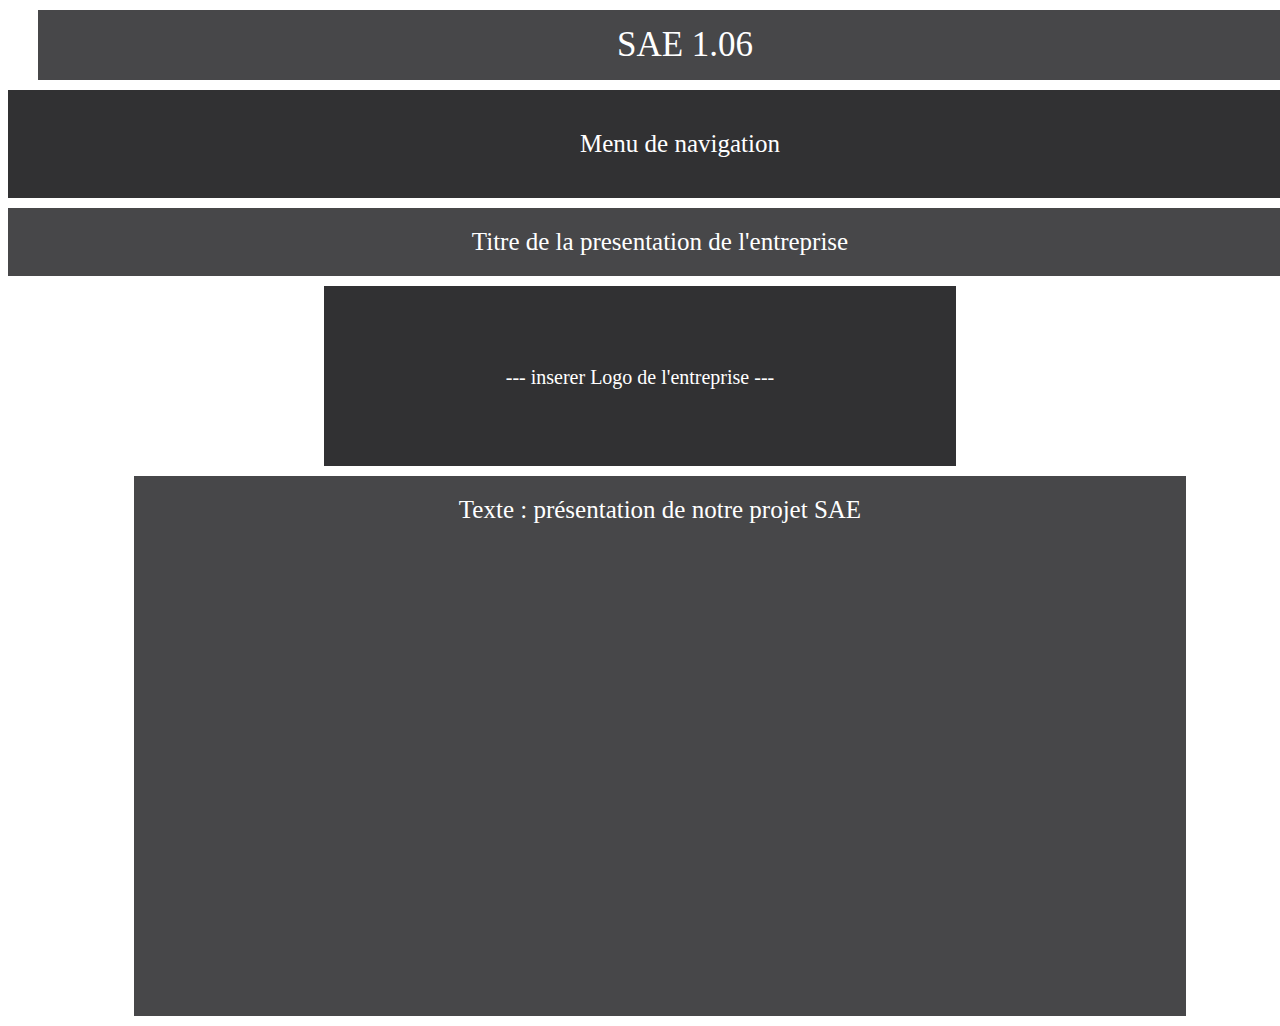
<file: Zoning/page_zoning.html>
<!DOCTYPE html>
<html lang="fr">
<head>
    <meta charset="UTF-8">
    <link rel="stylesheet" href="style_zoning.css">
    <title>ZONING</title>
</head>
<body>
    <div class="titreSite">SAE 1.06</div>
    <div class="nav">Menu de navigation</div>    
    <div class="titre">Titre de la presentation de l'entreprise</div>
    <div class="imageCompany">--- inserer Logo de l'entreprise ---</div>
    <div class="text">Texte : présentation de notre projet SAE</div>
</body>
</html>
</file>
<file: style.css>
body {
    font-family: Verdana, sans-serif;
    background: #f0f0f0;
    overflow-x: hidden;
    position:absolute;
    left: 0;
    right: 0;
    background-size:100%; 
}

.nav-link:hover {
    color: rgb(99, 226, 99);
}

col-9 {
    display: flex;
}

.logoSynchronic {
    position: relative;
    margin-left: 45% ;
    margin-right: 45%;
    vertical-align: middle;

}

.navbar-expand {
    width:100%;
}

.slide {
    background-image:url(src/devant.jpeg);
    filter: blur(3px);
    z-index: -1;
    height: 550px;
    background-size: cover;
    background-repeat: no-repeat;
}

.navbar-nav li {
    list-style: none;
    display: inline-flex;
    margin-left : 100px;
}

h2, h1, .textSAE{
    text-align: left;
    margin-left: 15%;
}
/*
.ecoRapport {

}*/

.formulaireContact input, textarea, button{
    display: block;
    margin: 20px;
}
.formulaireContact label {
    margin-top: 10px;
    font-size: 16px;
}

.formulaireContact input, .formulaireContact textarea {
    font-size: large;
    height: 40px;
    min-width: 60%;
}

.mainTitle {
    font-size: 40px;
    font-style: italic;
    margin: 40px 0 40px 0;
    text-align: center;
}

.piedDePage {
    list-style: none;
    padding: 10px;
    color: white;
    margin-top: 100px;
}

.textSAE ul {
    list-style-type: none;
    font-style: italic;
}


.produit h2{
    color: darkred;
    text-align: center;
}

.produit h4{
    color: green;
}

.img_back {
    background-image: url(src/entrepot.jpg);
    height: 140px;
    background-size: cover;
    background-repeat: no-repeat;
}

.reseaux {
    width: 200px;
    margin-left:45%;
    margin-right: 45%;
    margin-bottom: 25px; margin-top: 20px;

}

.img_prod {
    float: right;
    margin-left: 20px;
    margin-bottom: 2px;
}

.produit p{
    text-align: justify;
}
</file>
<file: Zoning/style_zoning.css>
.titreSite{
    color: white;
    text-align: center;
    background: #474749;
    padding: 15px;
    width: 100%;
    margin: 10px 30px 10px 30px;
    font-size: 35px;
}
.nav {
    width: 100%;
    background: #313133;
    color: white;
    text-align: center;
    font-size: 25px;
    padding: 40px;
}

.titre {
    margin: 10px 0 10px 0;
    width: 100%;
    background: #474749;
    color: white;
    text-align: center;
    font-size: 25px;
    padding: 20px;
}

.text {
    margin: 10px 10% 10px 10%;
    width: 80%;
    height: 500px;
    background: #474749;
    color: white;
    text-align: center;
    font-size: 25px;
    padding: 20px;
}

.imageCompany {
    margin: 0 25% 0 25%;
    width: 50%;
    background: #313133;
    font-size: 20px;
    padding-top: 80px;
    color: white;
    text-align: center;
    height: 100px;
}
</file>
